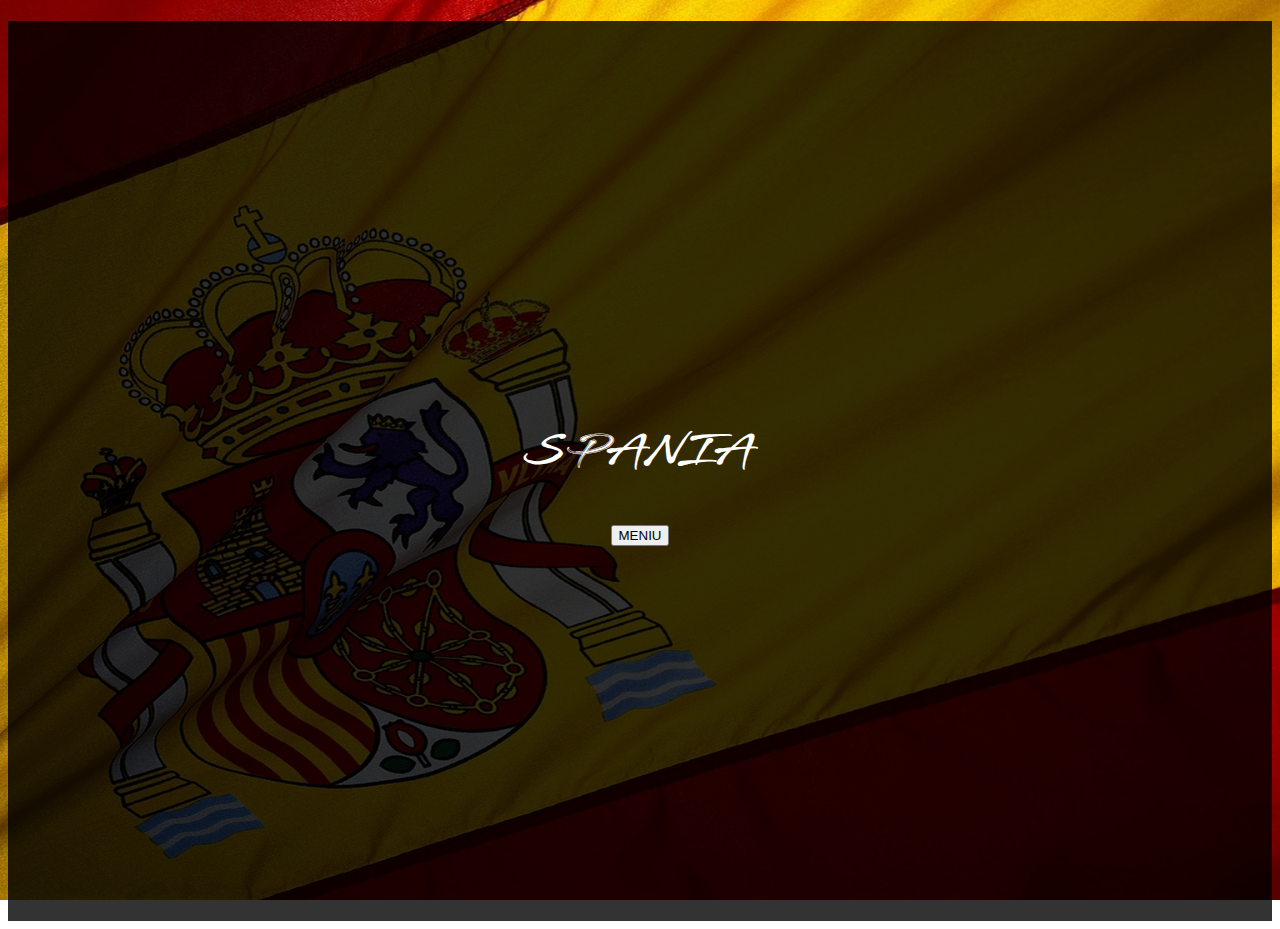
<file: index.html>
<!DOCTYPE html>
<html lang="en">
  <head>
    <meta charset="utf-8">
    <meta http-equiv="X-UA-Compatible" content="IE=edge">
    <meta name="viewport" content="width=device-width, initial-scale=1, shrink-to-fit=no">
    <link rel="shortcut icon" href="http://radioconstanta.ro/wp-content/uploads/sites/9/2018/01/steag-spania.jpg">

    <title>Spania</title>

    <link rel="stylesheet" href="https://maxcdn.bootstrapcdn.com/bootstrap/4.0.0-beta.2/css/bootstrap.min.css" integrity="sha384-PsH8R72JQ3SOdhVi3uxftmaW6Vc51MKb0q5P2rRUpPvrszuE4W1povHYgTpBfshb" crossorigin="anonymous">
	
    <link href="css/styles.css" rel="stylesheet">
	<link rel="stylesheet" href="css/font-awesome.min.css">
	
  </head>

  <body>
  <div class="nigga"> 
   
    <h1>SPANIA
      <p>
        <a href="Spania2.html">
     <button type="button" class="btn btn-outline-light btn-lg">MENIU</button>
    </a>
    </p>
    </h1>


</div>


	

	<script src="https://code.jquery.com/jquery-3.2.1.slim.min.js" integrity="sha384-KJ3o2DKtIkvYIK3UENzmM7KCkRr/rE9/Qpg6aAZGJwFDMVNA/GpGFF93hXpG5KkN" crossorigin="anonymous"></script>
	<script src="https://cdnjs.cloudflare.com/ajax/libs/popper.js/1.12.3/umd/popper.min.js" integrity="sha384-vFJXuSJphROIrBnz7yo7oB41mKfc8JzQZiCq4NCceLEaO4IHwicKwpJf9c9IpFgh" crossorigin="anonymous"></script>
	<script src="https://maxcdn.bootstrapcdn.com/bootstrap/4.0.0-beta.2/js/bootstrap.min.js" integrity="sha384-alpBpkh1PFOepccYVYDB4do5UnbKysX5WZXm3XxPqe5iKTfUKjNkCk9SaVuEZflJ" crossorigin="anonymous"></script>
    <script src="js/ie10-viewport-bug-workaround.js"></script>
  </body>
</html>
</file>
<file: css/styles.css>
@font-face{
 	font-family: "Stingray";
 	src:url("../fonts/Stingray.otf");
 }




.button1 {background-color: #4CAF50;} /* Green */


h1 p{
	font-family: Stingray;
}

.alert-primary{
	background-color:yellow; 
	font-size: 70px;
}
h1{

	padding-top: 45vh;
	color: white;
	text-align: center;
}

body{
	
 font-family: Calibri, sans-serif;
 background: url('../img/Background.jpg') no-repeat fixed;
 top: 0;
 background-size: 100%;
 -o-background-size: cover;
	}
@media screen and (min-width: 480px){
 body{
  background: url('../img/Background.jpg') no-repeat center center fixed;
 background-size: cover;
 -o-background-size: cover;
 }
}


.nigga{
	font-family: Stingray;
	position: relative;
    width: 100%;
    left: 0;
    height: 100vh;
    background-color: rgba(0,0,0,0.8);


}

.col-sm{
	text-align: center;
	color: white;
	font-size: 70px;
}


h2{
	padding-top: 40px;
	color: green;
	text-align: center;
	font-size: 40px;
}
.table
{
	
}
</file>
